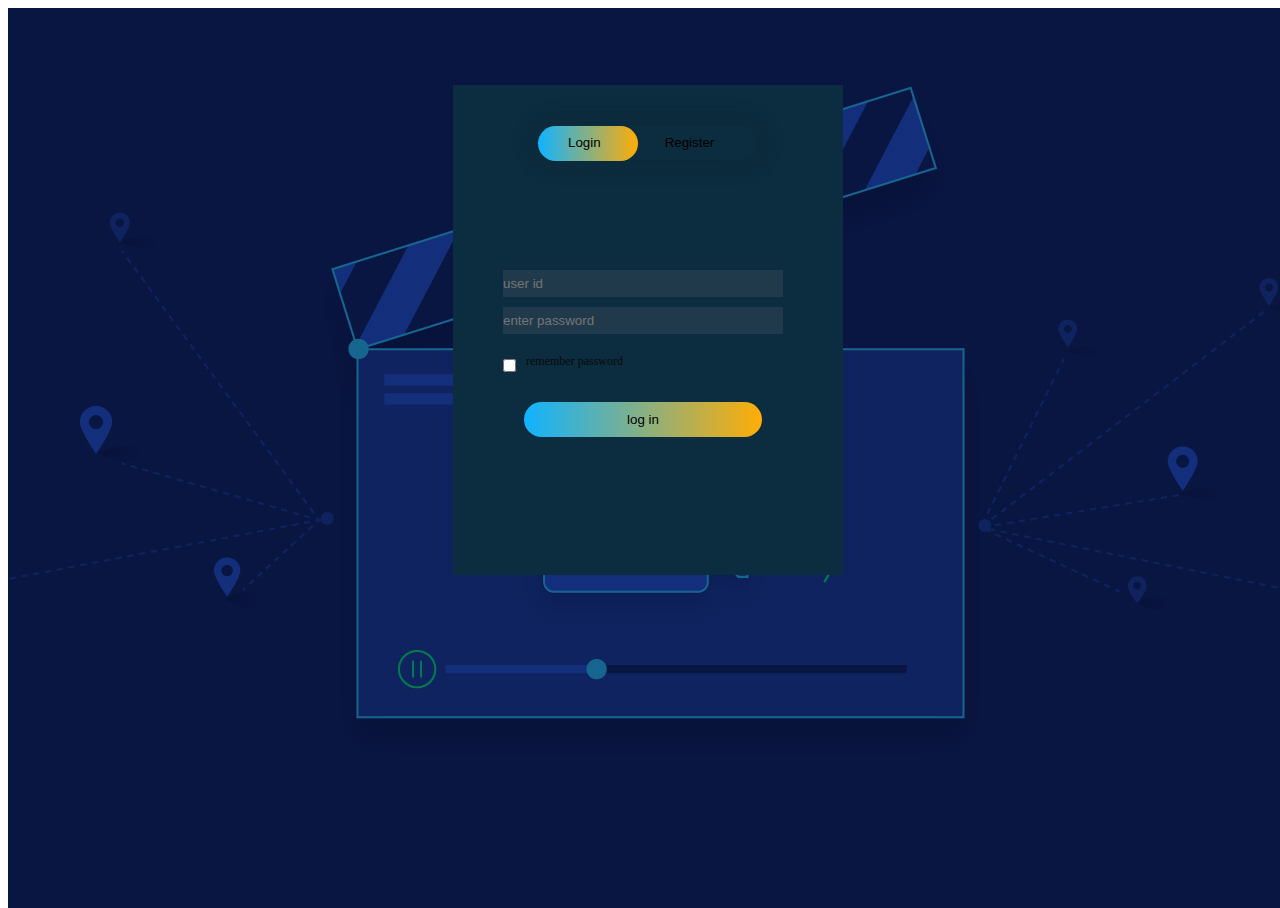
<file: templates/login.html>
<html>
<html lang="en">
    <head>
        <title>login and registration</title>
        <style>
        .hero{
            height :100%;
            width :100%;
            background-image:linear-gradient(rgba(0,0,0,0.4),rgba(0,0,0,0.4)),url(introduction.png);
            background-position:center;
            background-size: cover;
            position:absolute;
        }
        .form-box{
            width:380px;
            height:480px;
            position:relative;
            margin:6% auto;
            background:rgb(12, 44, 63);
            padding:5px;
            overflow:hidden;   
        }
        .button-box{
           width: 220px;
           margin:35px auto;
           position: relative;
           box-shadow:0 0 20px 9px #12272b1f;
           border-radius: 30px

        }
        .toggle-btn
        {
            padding:10px 30px;
            cursor:pointer;
            background:transparent;
            border: 100px;
            outline:navy;
            position: relative;
        }
        #btn
        {
            top:1px;
            left: 0px;;
            position: absolute;
            width:100px;
            height:100%;
            background:linear-gradient(to right,#10b3ff,#ffad06);
            border-radius:30px;
            transition: .5s;
        }
        /* .social-icons
        {
            margin:30px auto;
            text-align:center;
        } */
        /* .social-icons img{
            width:30px auto;
            text-align:center;
            margin :0 12px;
            box-shadow:#ff105f;
            cursor:pointer;
            border-radius: 50%;
        } */
        .input-group
        {
            top:100px;
           position:absolute;
            width:280px;
            transition:.5s;
        }
        .input-groupp
        {
            top:180px;
           position:absolute;
            width:280px;
            transition:.5s;
        }
        .input-field
        {
            width: 100%;
            padding:6px 0;
            margin:5px 0;
            border-left:78px;
            border-top:3px; 
            border-right: 5px;
            border-bottom:1px rgb(7, 7, 7) ;
            outline:none;
            background:rgb(33, 58, 75);
        }
        .submit-btn
        {
          width:85%;
          padding:10px 30px;
          cursor:pointer;  
          display:block;
          margin:auto;
          background :linear-gradient( to right,#10b3ff,#ffad06);
          border: 0;
          outline:none;
          border-radius:30px;
        }
        .check-box{
            margin:20px 10px 30px 0;
        }
        span{
            color:#0a0a0a;
            font-size: 12px;
            bottom: 68px ;
            position: absolute;
        }
        #login{
            left:50px;
        }
        #Register{
            left:450px;
        }
        </style>
    </head>
    <body>
       <div class ="hero">
           <div class ="form-box">
                <div class ="button-box">
                    <div id ="btn"></div>
                    <button type="button" class="toggle-btn" onclick="Login()">Login</button>
                    <button type="button" class="toggle-btn" onclick="Register()">Register</button>
           </div>
           
           <!-- <div class="social-icons">
            <img src="fb.png">
            <img src="tw.png">
            <img src="gp.png">
        </div> -->
        <form id="login" class="input-groupp">
            <input type="text" class="input-field" placeholder="user id"required>
            <input type="text" class="input-field" placeholder="enter password" required>
            <input type="checkbox" class="check-box"><span>remember password</span>
                 <button type ="submit" class ="submit-btn">log in</button>
        </form>
        <form id="register" class="input-group">
            <input type="text" class="input-field" placeholder="user id" required>
            <input type="text" class="input-field" placeholder="user_name" required>
            <input type="text" class="input-field" placeholder="phone number" required>
            <input type="text" class="input-field" placeholder="user_dob" required>
            <input type="text" class="input-field" placeholder="user id" required>
            <input type="email" class="input-field" placeholder="email id" required>
            <input type="text" class="input-field" placeholder="enter password" required>
            <input type="checkbox" class="check-box"><span>I agree to the terms and conditions</span>
        <button type="submit" class="submit-btn">Register</button>
        </form>
</div>
          
       </div>
       <script>

           var x= document.getElementById("login");
           var y= document.getElementById("register");
           var z= document.getElementById("btn");
           function Register(){
           x.style.left= "-400px";
           y.style.left="50px";
           z.style.left="110px";
           }
           function Login(){
           x.style.left= "50px";
           y.style.left="450px";
           z.style.left="0px";
           }

       </script>

    </body>
</html>
</file>
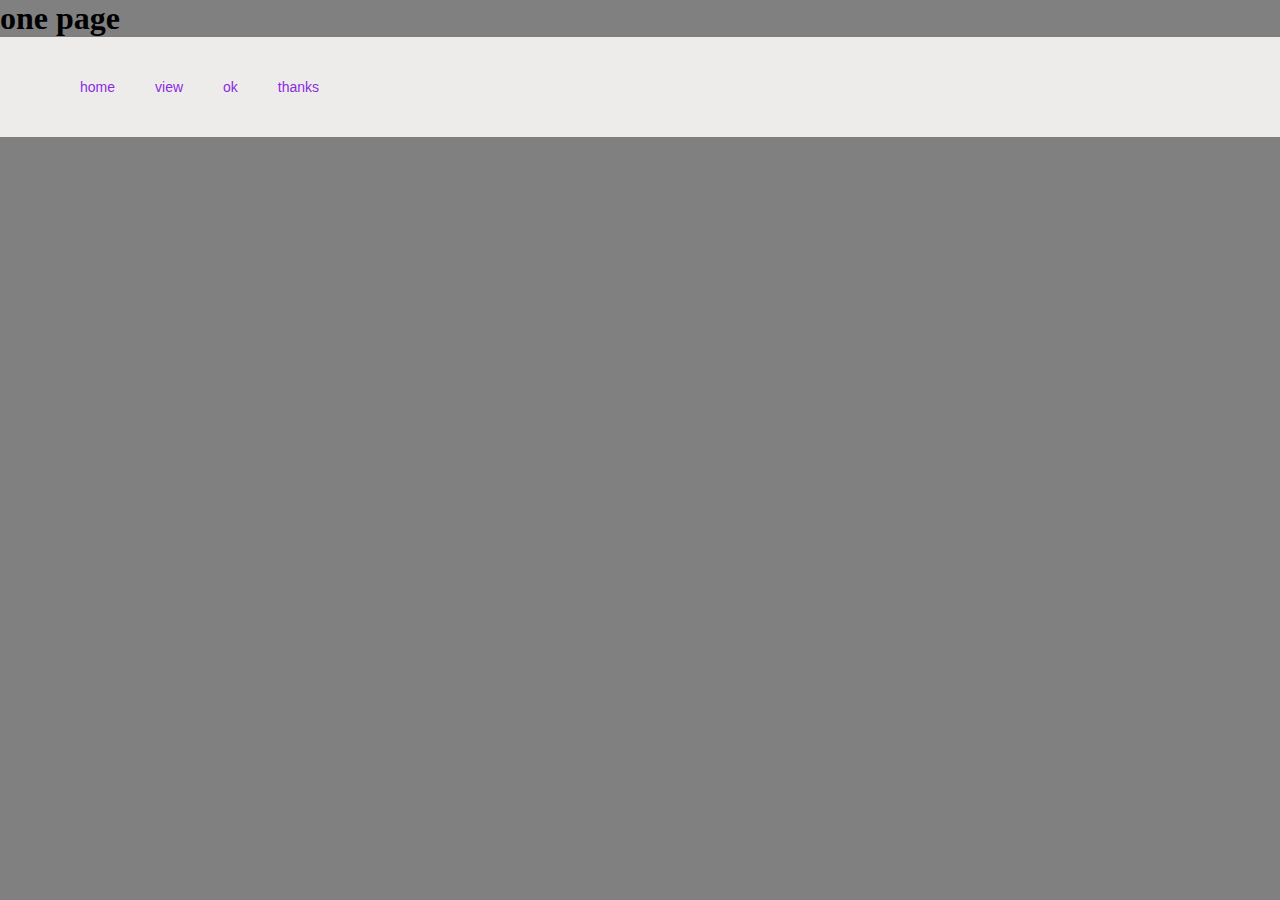
<file: templates/one.html>
<!DOCTYPE html>
<html>
    <head>
        <meta charset="utf-8">
        <title>my portfolio </title>
        
<style>
   /* div{
        width:200px;
        height:180px;
       background-color: aqua;
   }*/
   *{
       margin: 0;
       padding: 0;
   }
   body{
       background-color: grey;
   }
   nav{
       width: 100%;
       height:100px;
       background-color:rgb(238, 235, 235);
   }
   
    ul{
margin-left:60px;
    }
    ul li {
list-style:none;
display: inline-block;
float : left;
line-height:100px;
    }
    ul li a{
display: block;
text-decoration: none;
font-size:14px;
font-family: arial;
color:blueviolet;
padding: 0 20px;
    }
    ul li a:hover{
        color:red;

    }

</style>
    </head>
    <body>
       <!-- <a href="#here">go down to the link!</a>
        <h1>contact page</h1>
        <p class ="p-welocme">thanks</p>
        <a href="https://archive.org/"> go to site! </a>>
        <a id="here" href="https://archive.org/" target="_blank"> go to site! -->
            <h1>one page</h1>
             <nav>
                <ul>
               <li>
                   <a href="https://lumiere-a.akamaihd.net/v1/images/image_8eba0e1a.jpeg?region=0%2C0%2C540%2C810">home</a>
               </li> 
               <li>
                <a href="https://www.youtube.com/embed/ue80QwXMRHg">view</a>
            </li>
            <li>
                <a href="one.html">ok</a>
            </li>
            <li>
                <a href="#">thanks</a>
            </li>
            </ul>
       </nav>

       
       
    </body>
</html>
</file>
